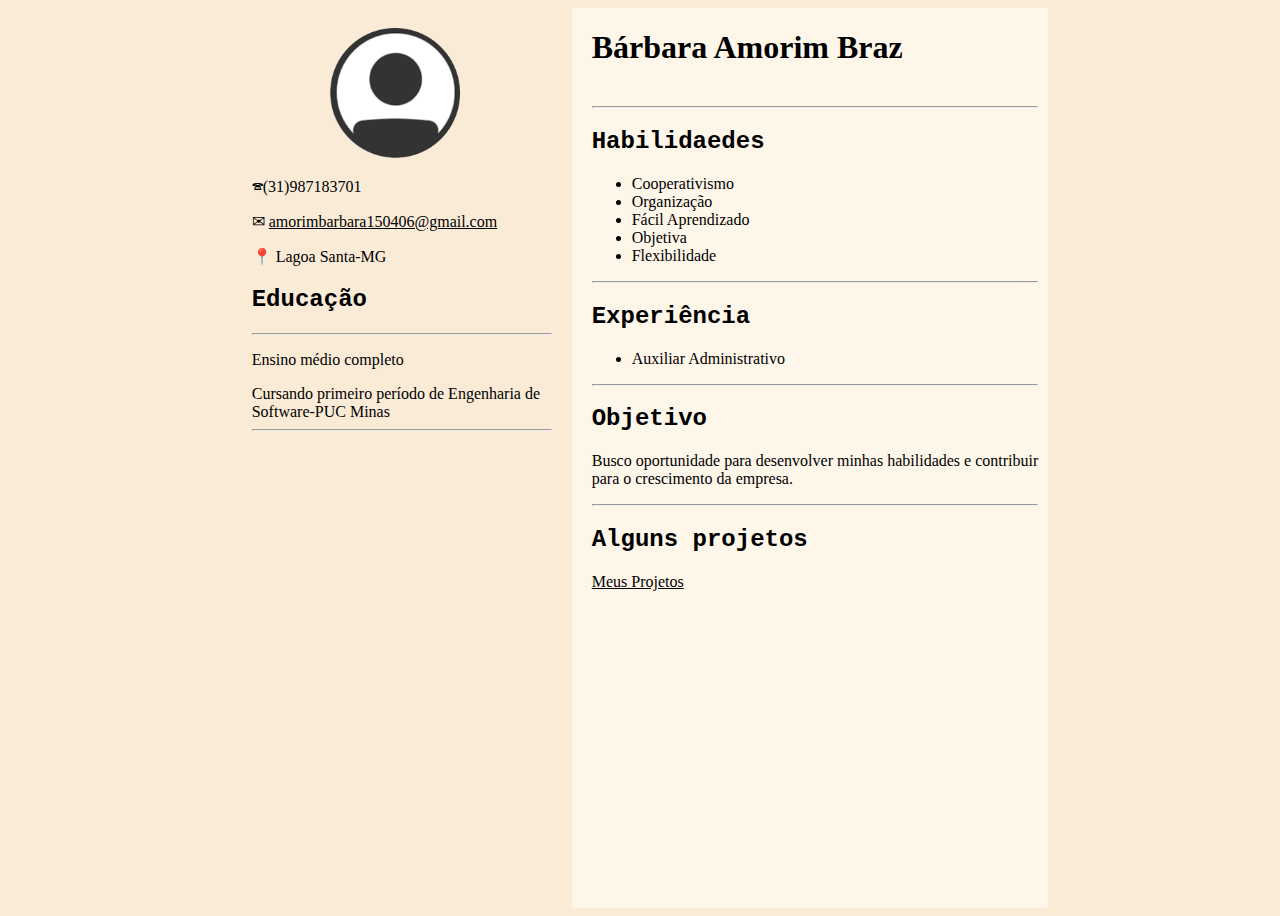
<file: public/index.html>
<!DOCTYPE html>
<html lang="en">

<head>
    <meta charset="UTF-8">
    <meta name="viewport" content="width=device-width, initial-scale=1.0">
    <title>Curriculo</title>
    <link rel="stylesheet" href="style.css">
</head>

<body>
    <div class=curriculo>
        <div class="informações">
            <img src="avatar.png" alt="">
            <p>&#x1F57F(31)987183701</p>
            <p>&#x2709 <a href="mailto:amorimbarbara150406@gmail.com">amorimbarbara150406@gmail.com</a></p>
            <p>&#x1F4CD Lagoa Santa-MG</p>
            <h2>Educação</h2>
            <hr>
            <p>Ensino médio completo</p>
            Cursando primeiro período de Engenharia de Software-PUC Minas
            <hr>
        </div>

        <div class="conteudo">
            <h1>Bárbara Amorim Braz</h1>
            <section class="texto">
                <hr>
                <h2>Habilidaedes</h2>
                <ul>
                    <li>Cooperativismo</li>
                    <li>Organização</li>
                    <li>Fácil Aprendizado</li>
                    <li>Objetiva</li>
                    <li>Flexibilidade</li>
                </ul>
                <hr>
                <h2>Experiência</h2>
                <ul>
                    <li>Auxiliar Administrativo</li>
                </ul>
                <hr>
                <h2>Objetivo</h2>
                <p>Busco oportunidade para desenvolver minhas habilidades e contribuir <br>para o crescimento da
                    empresa.</p>
                <hr>
                <h2>Alguns projetos</h2>
                <a href="projetos.html">Meus Projetos</a>

            </section>

        </div>
    </div>


</body>

</html>
</file>
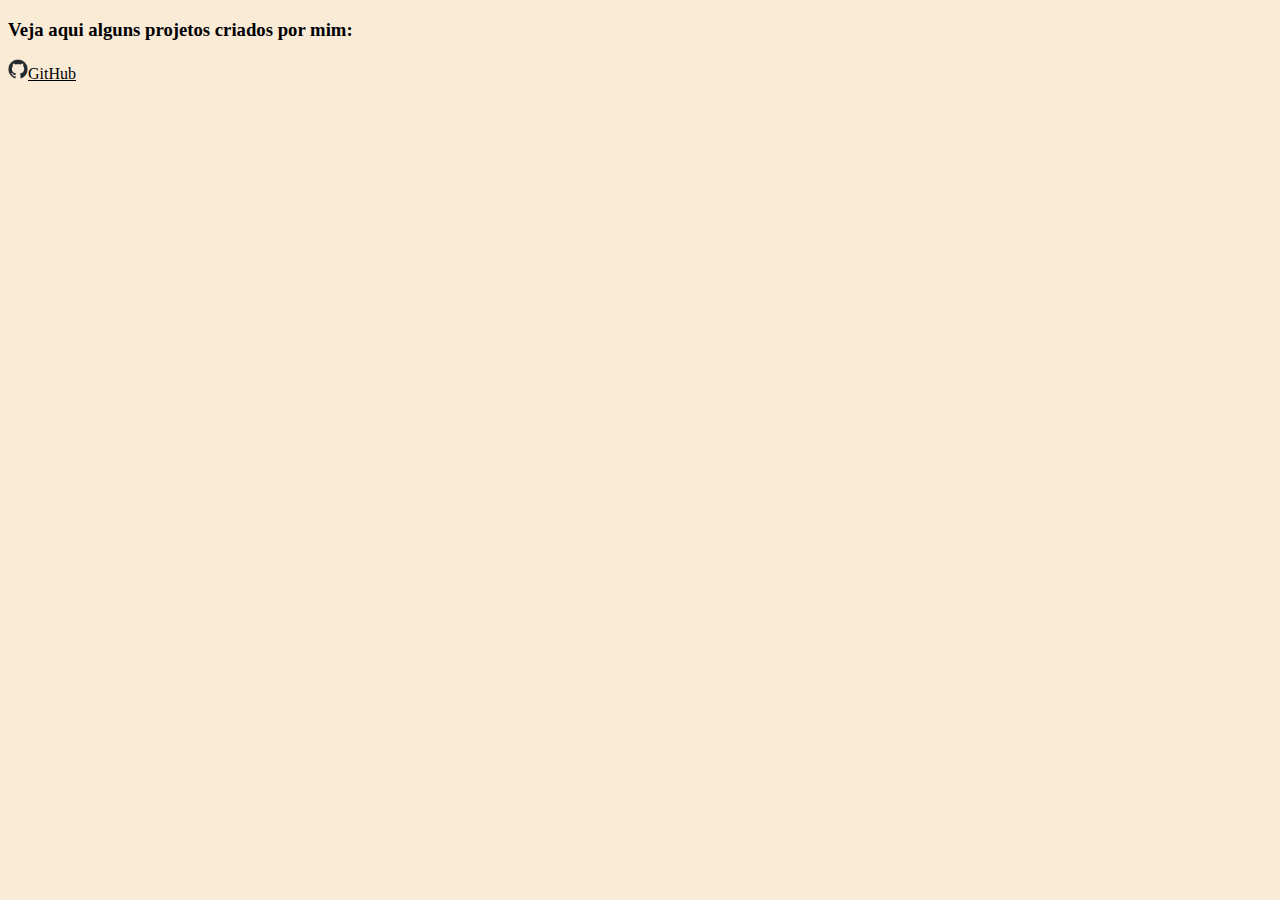
<file: public/projetos.html>
<!DOCTYPE html>
<html lang="en">
<head>
    <meta charset="UTF-8">
    <meta name="viewport" content="width=device-width, initial-scale=1.0">
    <title>Meus Projetos</title>
    <link rel="stylesheet" href="style.css">
</head>
<body>
    <h3>Veja aqui alguns projetos criados por mim:</h3>
     <img src="github-mark.png" alt="" width="20px"><a href="https://github.com/Barbaraamorimbraz">GitHub</a>

</body>
</html>
</file>
<file: public/style.css>
body{
    background-color: antiquewhite;
}
.curriculo{
   display: flex;
   justify-content: center;
}
h1{
    font-family: Geneva;
}
h2{
    font-family: courier;
}
a{
    color: black;
}
.informações{
    width: 300px;
    background-color: antiquewhite;
    padding: 20px;
}
.informações img{
    width: 130px;
    margin-left: 78px;
}
.conteudo{
    background-color: rgb(255, 246, 234);
    height: 100vh;
    padding-left: 20px;
    padding-right: 10px;
}
.texto{
    padding-top: 10px;
}
</file>
